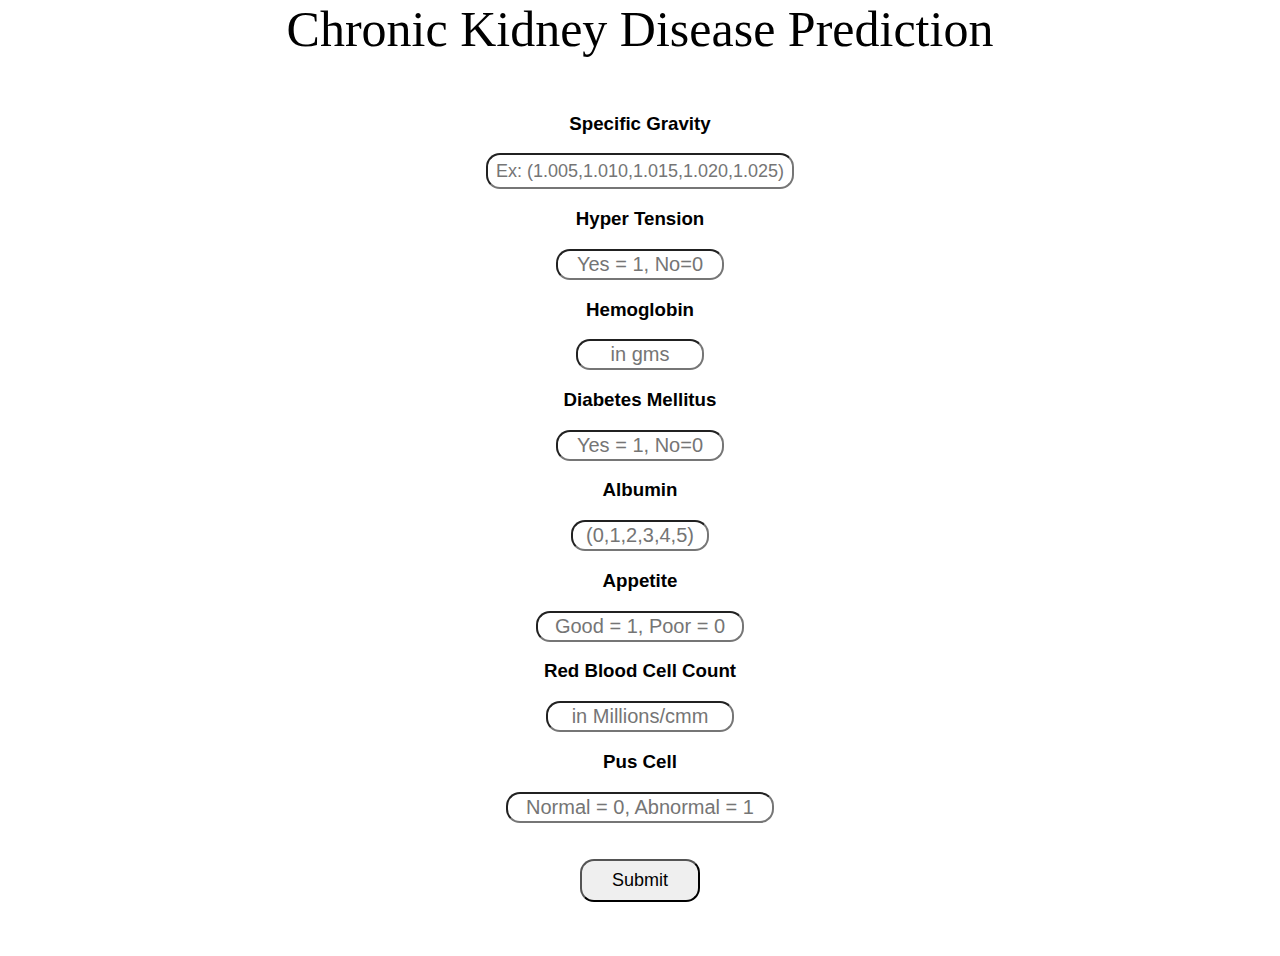
<file: Project Development Phase/Sprint 3/index.html>
<!DOCTYPE html>
<html lang="en">

<head>
    <meta charset="UTF-8">
    <title>Chronic Kidney Disease Model</title>
</head>
<body>
    <div style="color:black;" class="container">
        <h2 class='container-heading'><span class="heading_font">Chronic Kidney Disease Prediction</span></h2>
    </div>

    <div style="color:black;" class="ml-container">
        <form action="{{ url_for('predict') }}" method="POST">
            <br>
            <br>
            <h3>Specific Gravity</h3>
            <input id="first" name="sg" placeholder="Ex: (1.005,1.010,1.015,1.020,1.025)" required="required">
            <br>
            <h3>Hyper Tension</h3>
            <input id="second" name="htn" placeholder="Yes = 1, No=0" required="required">
            <br>
            <h3>Hemoglobin</h3>
            <input id="third" name="hemo" placeholder="in gms" required="required">
            <br>
            <h3>Diabetes Mellitus</h3>
            <input id="fourth" name="dm" placeholder="Yes = 1, No=0" required="required">
            <br>
            <h3>Albumin</h3>
            <input id="fifth" name="al" placeholder="(0,1,2,3,4,5)" required="required">
            <br>
            <h3>Appetite</h3>
            <input id="sixth" name="appet" placeholder="Good = 1, Poor = 0" required="required">
            <br>
            <h3>Red Blood Cell Count</h3>
            <input id="seventh" name="rc" placeholder="in Millions/cmm" required="required">
            <h3>Pus Cell</h3>
            <input id="eight" name="pc" placeholder="Normal = 0, Abnormal = 1" required="required">
            <br>
            <br>
            <br>
            <button id="sub" type="submit ">Submit</button>
            <br>
            <br>
            <br>
            <br>


        </form>
    </div>




<style>

/* Background Image */
body
{
	background-image: url(https://www.worldkidneyday.co.uk/wp-content/uploads/KTF-650x650-1.jpg);
    height: 100%;

/* Center and scale the image nicely */
background-position: center;
background-repeat: no-repeat;
background-size: 100% 100%;

}

/* Color */
body{
	font-family: Arial, Helvetica,sans-serif;
    text-align: center;
    margin: 0;
    padding: 0;
    width: 100%;
	height: 100%;
	display: flex;
	flex-direction: column;
}


/* Heading Font */
.container-heading{
    margin: 0;
}

.heading_font{
    color: #black;
	font-family: 'Pacifico', cursive;
	font-size: 50px;
	font-weight: normal;
}



/* Box */
        #first {
            border-radius: 14px;
            height: 30px;
            width: 300px;
            font-size: 18px;
            text-align: center;
        }

        #second {
            border-radius: 14px;
            height: 25px;
            width: 160px;
            font-size: 20px;
            text-align: center;
        }

        #third {
            border-radius: 14px;
            height: 25px;
            width: 120px;
            font-size: 20px;
            text-align: center;
        }

        #fourth {
            border-radius: 14px;
            height: 25px;
            width: 160px;
            font-size: 20px;
            text-align: center;
        }

        #fifth {
            border-radius: 14px;
            height: 25px;
            width: 130px;
            font-size: 20px;
            text-align: center;
        }

        #sixth {
            border-radius: 14px;
            height: 25px;
            width: 200px;
            font-size: 20px;
            text-align: center;
        }

        #seventh {
            border-radius: 14px;
            height: 25px;
            width: 180px;
            font-size: 20px;
            text-align: center;
        }

        #eight {
            border-radius: 14px;
            height: 25px;
            width: 260px;
            font-size: 20px;
            text-align: center;
        }


/* Submit Button */
#sub {
            width: 120px;
            height: 43px;
            text-align: center;
            border-radius: 14px;
            font-size: 18px;
        }




<link rel="stylesheet" href="https://cdnjs.cloudflare.com/ajax/libs/font-awesome/4.7.0/css/font-awesome.min.css">

</style>


</body>

</html>
</file>
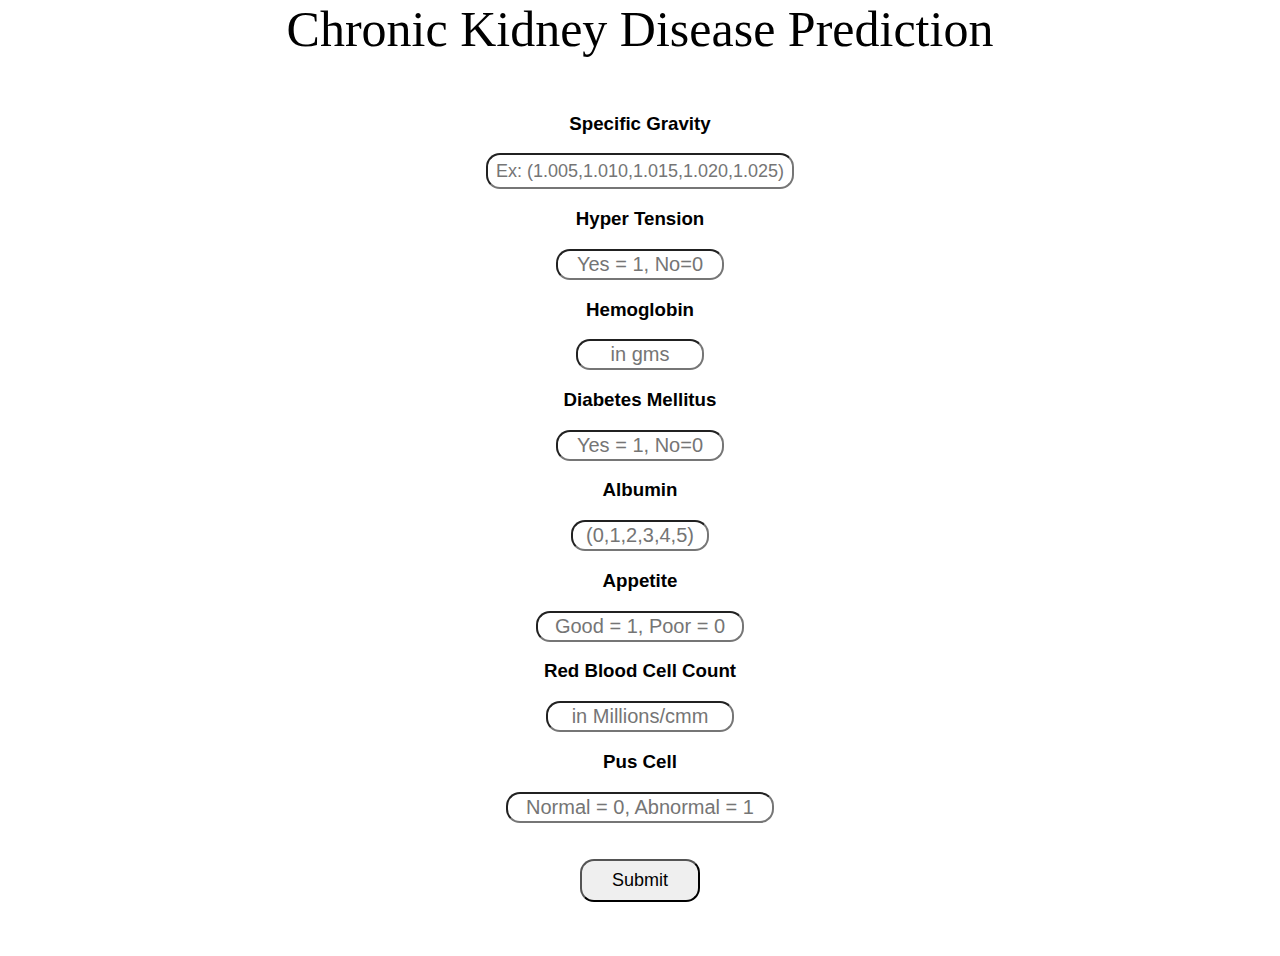
<file: Final Deliverables/Local Deployment/templates/index.html>
<!DOCTYPE html>
<html lang="en">

<head>
    <meta charset="UTF-8">
    <title>Chronic Kidney Disease Model</title>
</head>
<body>
    <div style="color:black;" class="container">
        <h2 class='container-heading'><span class="heading_font">Chronic Kidney Disease Prediction</span></h2>
    </div>

    <div style="color:black;" class="ml-container">
        <form action="{{ url_for('predict') }}" method="POST">
            <br>
            <br>
            <h3>Specific Gravity</h3>
            <input id="first" name="sg" placeholder="Ex: (1.005,1.010,1.015,1.020,1.025)" required="required">
            <br>
            <h3>Hyper Tension</h3>
            <input id="second" name="htn" placeholder="Yes = 1, No=0" required="required">
            <br>
            <h3>Hemoglobin</h3>
            <input id="third" name="hemo" placeholder="in gms" required="required">
            <br>
            <h3>Diabetes Mellitus</h3>
            <input id="fourth" name="dm" placeholder="Yes = 1, No=0" required="required">
            <br>
            <h3>Albumin</h3>
            <input id="fifth" name="al" placeholder="(0,1,2,3,4,5)" required="required">
            <br>
            <h3>Appetite</h3>
            <input id="sixth" name="appet" placeholder="Good = 1, Poor = 0" required="required">
            <br>
            <h3>Red Blood Cell Count</h3>
            <input id="seventh" name="rc" placeholder="in Millions/cmm" required="required">
            <h3>Pus Cell</h3>
            <input id="eight" name="pc" placeholder="Normal = 0, Abnormal = 1" required="required">
            <br>
            <br>
            <br>
            <button id="sub" type="submit ">Submit</button>
            <br>
            <br>
            <br>
            <br>


        </form>
    </div>




<style>

/* Background Image */
body
{
	background-image: url(https://www.worldkidneyday.co.uk/wp-content/uploads/KTF-650x650-1.jpg);
    height: 100%;

/* Center and scale the image nicely */
background-position: center;
background-repeat: no-repeat;
background-size: 100% 100%;

}

/* Color */
body{
	font-family: Arial, Helvetica,sans-serif;
    text-align: center;
    margin: 0;
    padding: 0;
    width: 100%;
	height: 100%;
	display: flex;
	flex-direction: column;
}


/* Heading Font */
.container-heading{
    margin: 0;
}

.heading_font{
    color: #black;
	font-family: 'Pacifico', cursive;
	font-size: 50px;
	font-weight: normal;
}



/* Box */
        #first {
            border-radius: 14px;
            height: 30px;
            width: 300px;
            font-size: 18px;
            text-align: center;
        }

        #second {
            border-radius: 14px;
            height: 25px;
            width: 160px;
            font-size: 20px;
            text-align: center;
        }

        #third {
            border-radius: 14px;
            height: 25px;
            width: 120px;
            font-size: 20px;
            text-align: center;
        }

        #fourth {
            border-radius: 14px;
            height: 25px;
            width: 160px;
            font-size: 20px;
            text-align: center;
        }

        #fifth {
            border-radius: 14px;
            height: 25px;
            width: 130px;
            font-size: 20px;
            text-align: center;
        }

        #sixth {
            border-radius: 14px;
            height: 25px;
            width: 200px;
            font-size: 20px;
            text-align: center;
        }

        #seventh {
            border-radius: 14px;
            height: 25px;
            width: 180px;
            font-size: 20px;
            text-align: center;
        }

        #eight {
            border-radius: 14px;
            height: 25px;
            width: 260px;
            font-size: 20px;
            text-align: center;
        }


/* Submit Button */
#sub {
            width: 120px;
            height: 43px;
            text-align: center;
            border-radius: 14px;
            font-size: 18px;
        }




<link rel="stylesheet" href="https://cdnjs.cloudflare.com/ajax/libs/font-awesome/4.7.0/css/font-awesome.min.css">

</style>


</body>

</html>
</file>
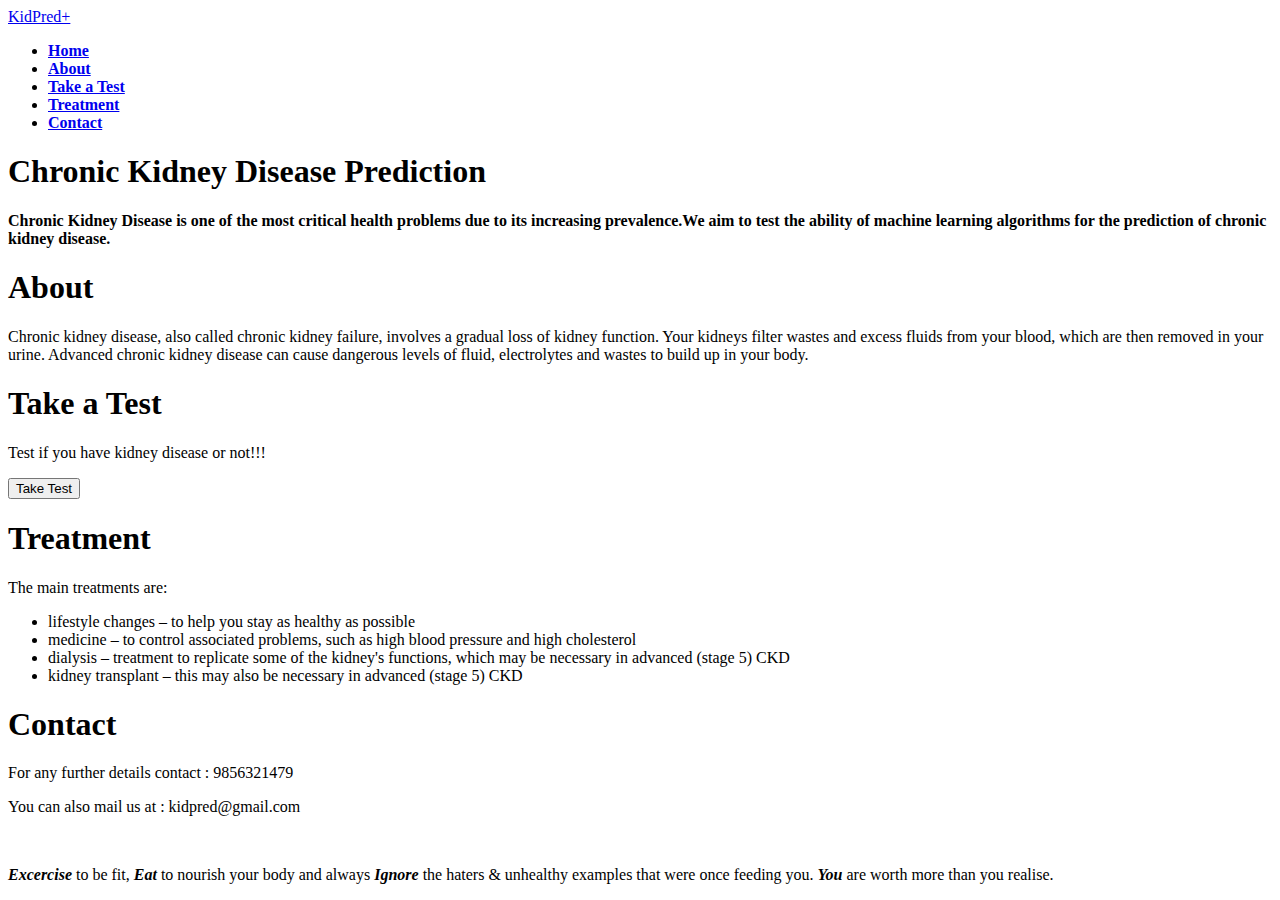
<file: Project Development Phase/Sprint 2/HomePage.html>
<!DOCTYPE html>
<html lang="en">
<!--divinectorweb.com-->
<head>
	<meta charset="UTF-8">
	<title>Chronic Kidney Disease Prediction</title>
	<link href="C:\Users\hethi\OneDrive\Desktop\NTP\HomePageCSS.css" rel="stylesheet">
</head>
<body>
	<div class="menu-area">
		<a class="logo" href="#">KidPred+</a>
		<ul class="nav">
			<li>
				<a href="#home"><b>Home</b></a>
			</li>
			<li>
				<a href="#about"><b>About</b></a>
			</li>
			<li>
				<a href="#takeatest"><b>Take a Test</b></a>
			</li>
			<li>
				<a href="#Treatments"><b>Treatment</b></a>
			</li>
			<li>
				<a href="#contact"><b>Contact</b></a>
			</li>
		</ul>
	</div>
	<section id="home">
		<div class="content">
			<h1>Chronic Kidney Disease Prediction</h1>
			<p><b>Chronic Kidney Disease is one of the most critical health problems due to its increasing prevalence.We aim to test the ability of machine learning algorithms for the prediction of chronic kidney disease.</b></p>
		</div>
	</section>
	<section id="about">
		<div class="content">
			<h1>About</h1>
			<p>Chronic kidney disease, also called chronic kidney failure, involves a gradual loss of kidney function. Your kidneys filter wastes and excess fluids from your blood, which are then removed in your urine. Advanced chronic kidney disease can cause dangerous levels of fluid, electrolytes and wastes to build up in your body.</p>
		 
		</div>
	</section>
	<section id="takeatest">
		<div class="content">
			<h1>Take a Test</h1>
			<p>Test if you have kidney disease or not!!! </p>
			<button type="button">Take Test</button>
		</div>
	</section>
	<section id="Treatments">
		<div class="content">
			<h1>Treatment</h1>
			<p>The main treatments are:</p>

<ul>
<li>lifestyle changes – to help you stay as healthy as possible</li>
<li>medicine – to control associated problems, such as high blood pressure and high cholesterol</li>
<li>dialysis – treatment to replicate some of the kidney's functions, which may be necessary in advanced (stage 5) CKD</li>
<li>kidney transplant – this may also be necessary in advanced (stage 5) CKD</li>
</ul>
		</div>
	</section>
	<section id="contact">
		<div class="content">
			<h1>Contact</h1>
			<p>For any further details contact : 9856321479</p>
			<p> You can also mail us at : kidpred@gmail.com</p><br>
			<p><i><b>Excercise</b></i> to be fit, <b> <i>Eat</i> </b>to nourish your body and always <b><i>Ignore</i></b> the haters & unhealthy examples that were once feeding you. <b><i>You</i></b> are worth more than you realise.</p>

		</div>
	</section>
</body>
</html>
</file>
